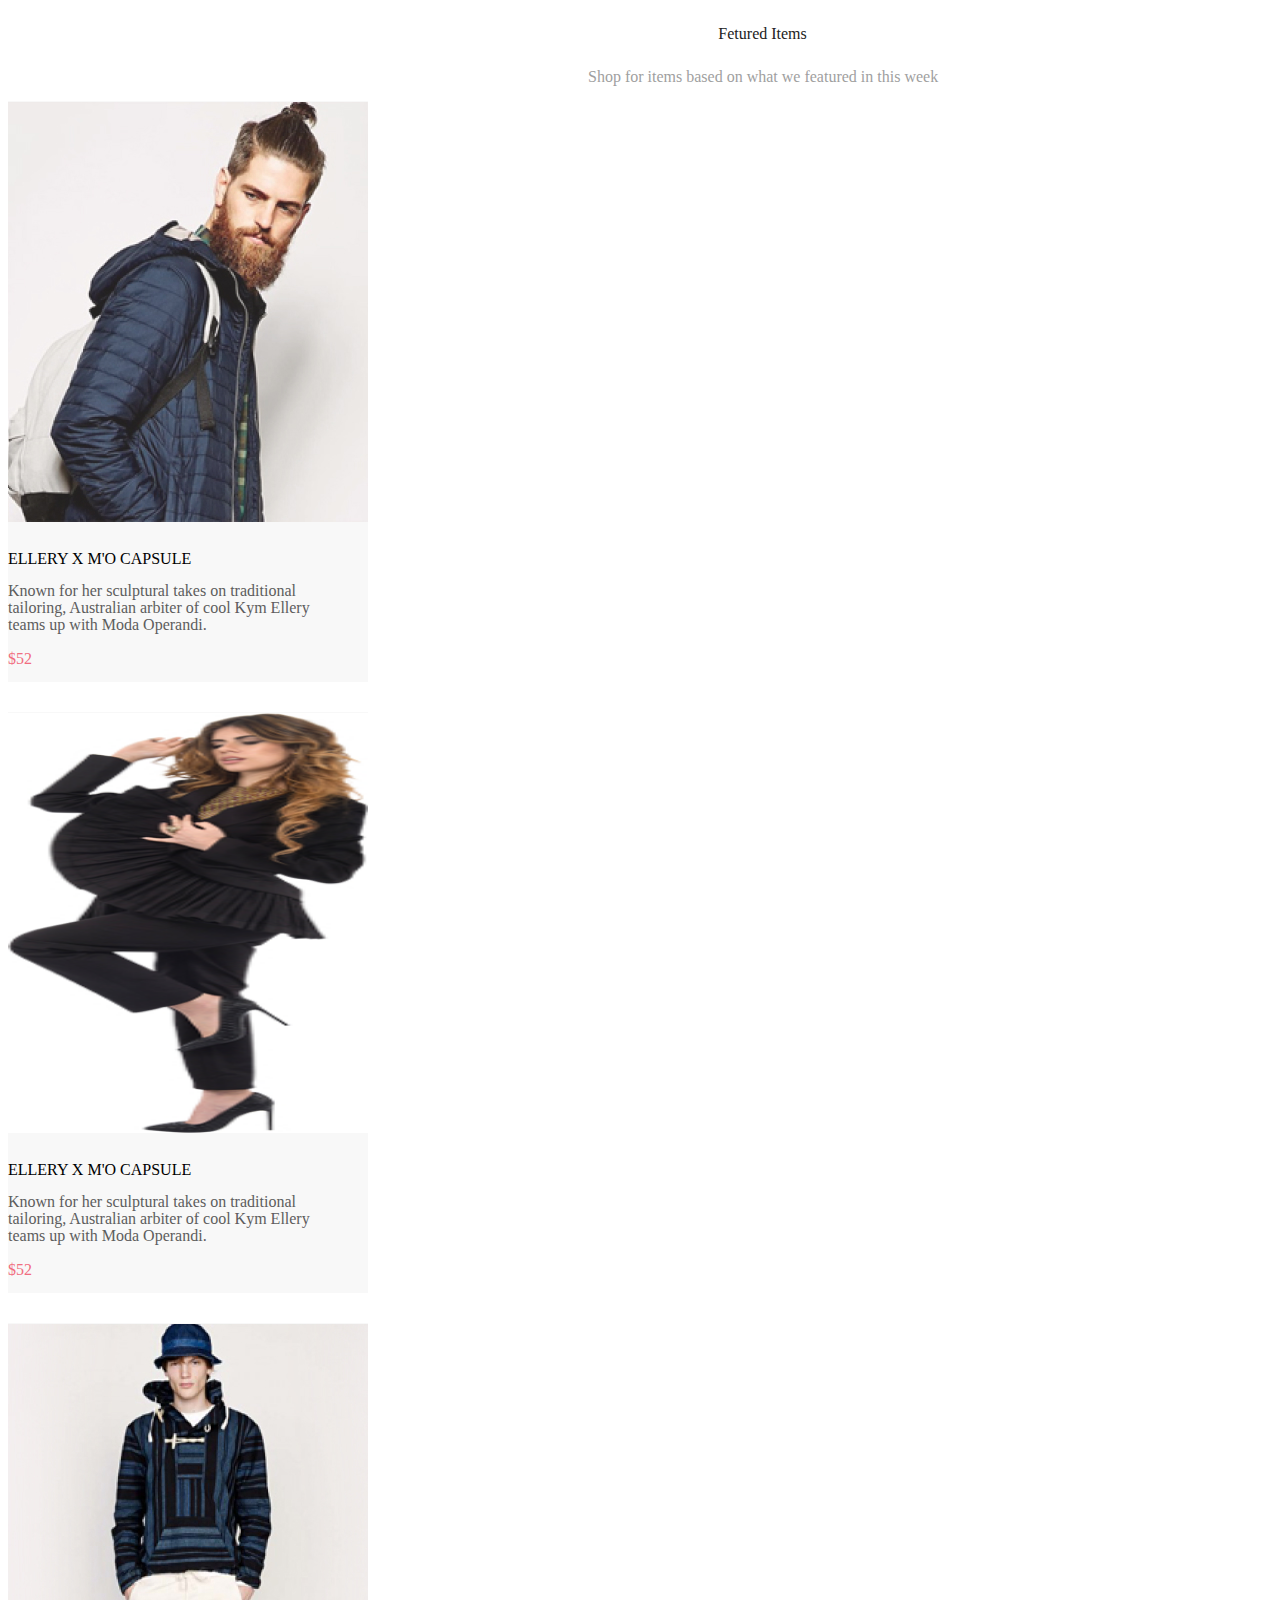
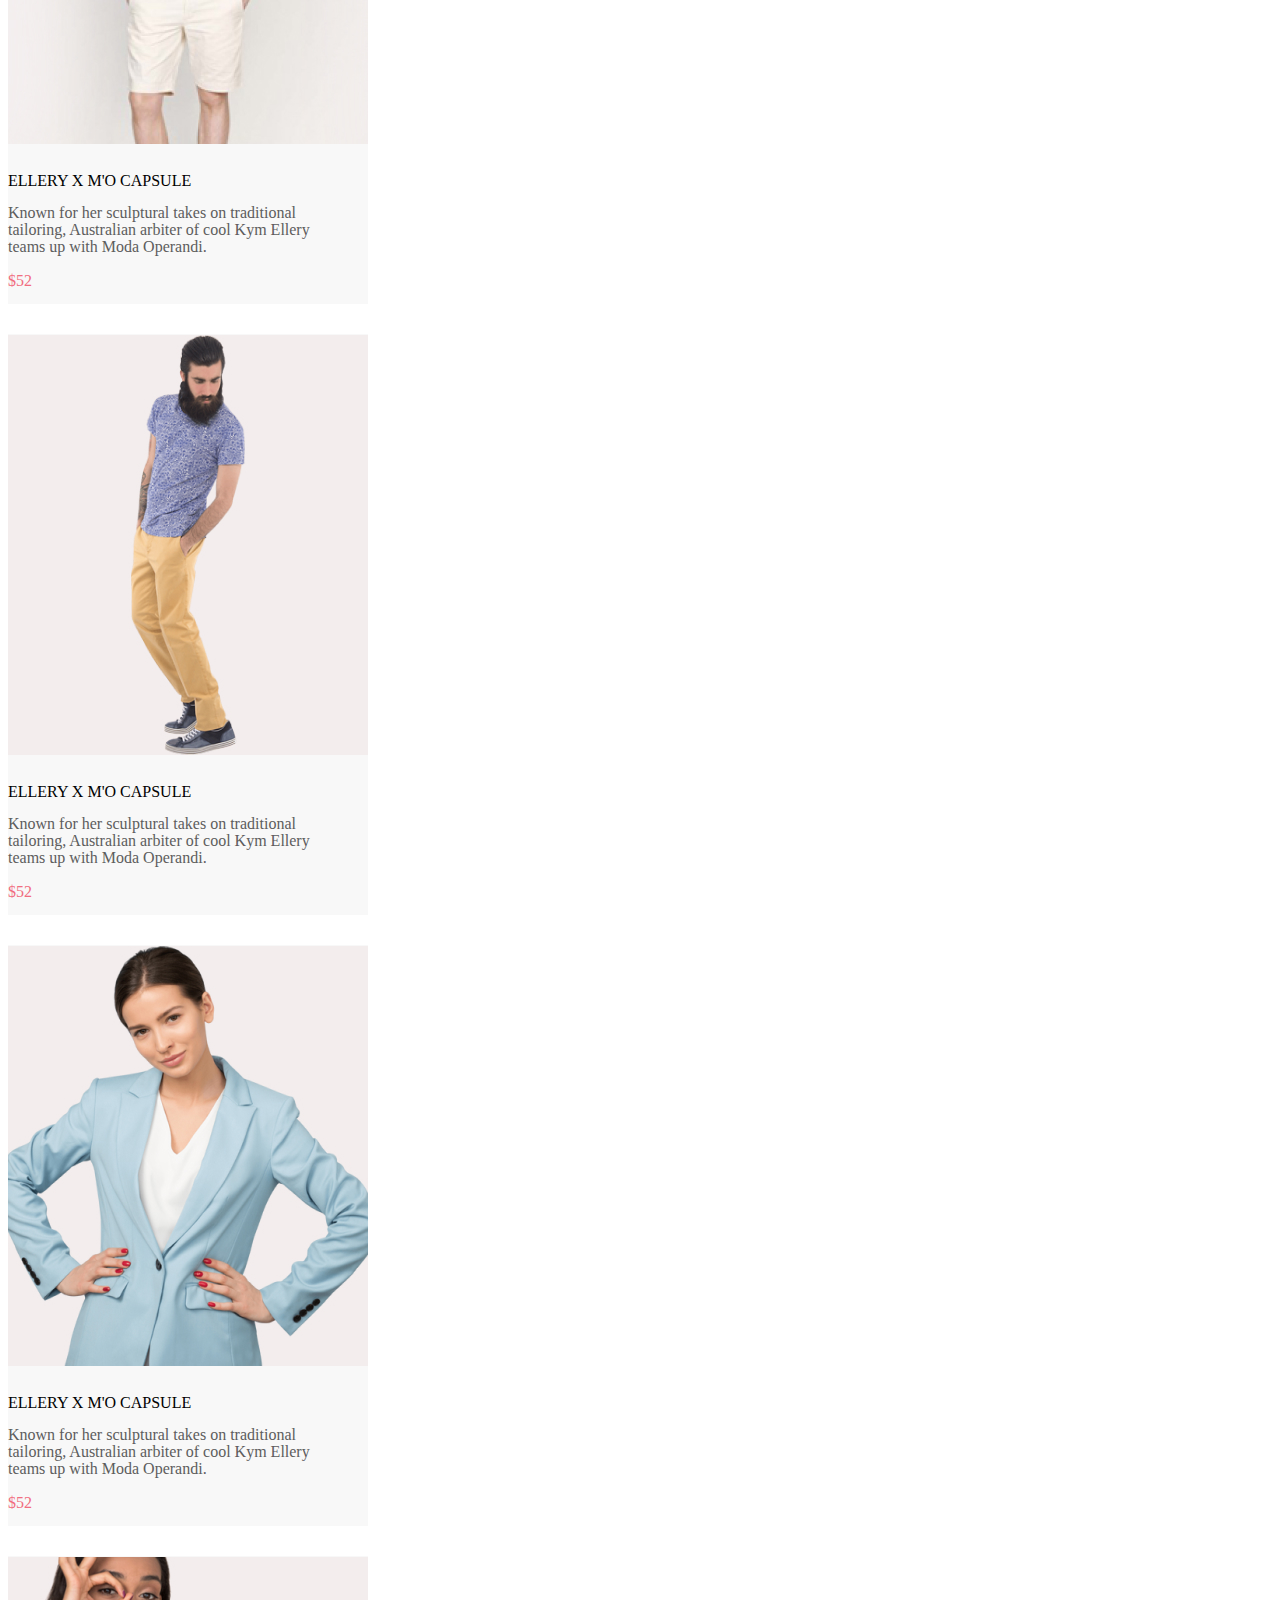
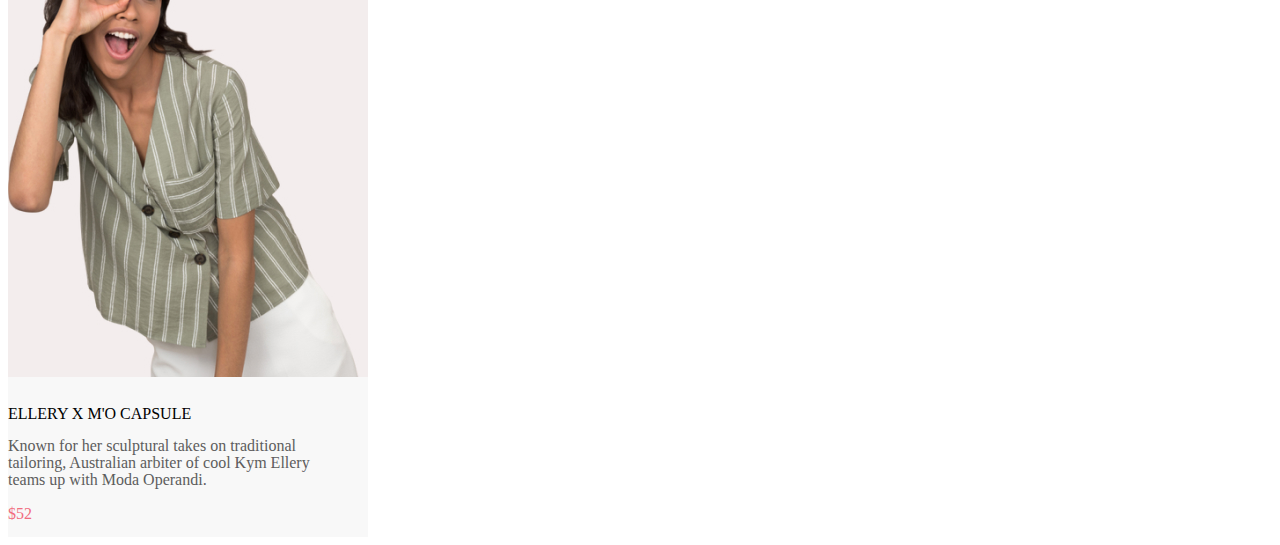
<file: HomeWork11/index.html>
<!DOCTYPE html>
<html lang="en">

<head>
    <meta charset="UTF-8">
    <meta name="viewport" content="width=device-width, initial-scale=1.0">
    <title>Document</title>
    <link rel="stylesheet" href="style.css">
</head>

<body>
    <p class="title">Fetured Items</p>
    <p class="title2">Shop for items based on what we featured in this week</p>

    <script src="data.js"></script>


    <div class="products">

    </div>


    <script>
        const dataProduct = JSON.parse(dataProducts);
        const productsEl = document.querySelector('.products');
        // console.log(dataProduct);
        dataProduct.forEach(element => {
            const cardEl = document.createElement('div');
            cardEl.classList.add('card');

            const imgEl = document.createElement('img');
            imgEl.classList.add('card__img');
            cardEl.appendChild(imgEl);
            imgEl.src = element.src;

            const titleEl = document.createElement('div');
            cardEl.appendChild(titleEl);
            titleEl.classList.add('card__title');
            titleEl.textContent = element.title;

            const descriptionEl = document.createElement('div');
            cardEl.append(descriptionEl);
            descriptionEl.classList.add('card__description');
            descriptionEl.textContent = element.description;

            const priceEl = document.createElement('div');
            cardEl.appendChild(priceEl);
            priceEl.classList.add('card__price');
            priceEl.textContent = `$${element.price}`;

            productsEl.appendChild(cardEl);
        });
    </script>
</body>

</html>
</file>
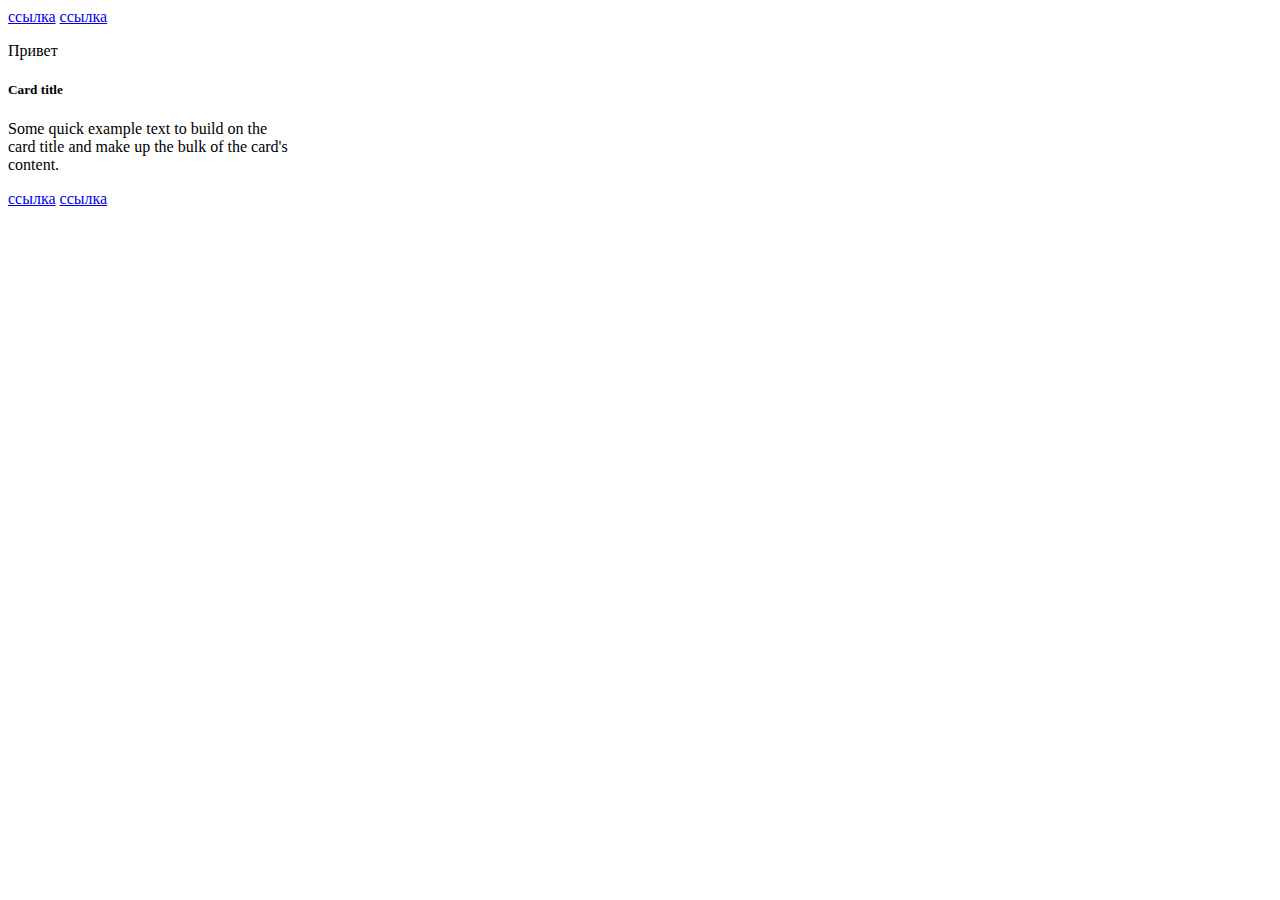
<file: HomeWork6/index.html>
<!DOCTYPE html>
<html lang="en">

<head>
    <meta charset="UTF-8">
    <meta http-equiv="X-UA-Compatible" content="IE=edge">
    <meta name="viewport" content="width=device-width, initial-scale=1.0">
    <title>Document</title>
</head>

<body>


    <a href="#" class="card-link">Card link</a>
    <a href="#" class="card-link">Another link</a>

    <div class="card" style="width: 18rem;">
        <div class="card-body">
            <h5 class="card-title" data-number="100">Card title</h5>
            <h6 class="card-subtitle mb-2 text-muted">Card subtitle</h6>
            <p class="card-text" data-number="50">
                Some quick example text to build on the card title and make up the bulk of the card's
                content.
            </p>
            <a href="#" id="super_link" class="card-link">Card link</a>
            <a href="#" class="card-link" data-number="50">Another link</a>
        </div>
    </div>

    <script>
        /*
        "use strict";
        ``
        []()
        []()
        1. Найти по id, используя getElementById, элемент с id равным "super_link" и вывести этот элемент в консоль.
        []()
        */
        const elementSL = document.getElementById('super_link');
        console.log(elementSL);
        console.log('--------------------------------------------');

        /*
            2. Внутри всех элементов на странице, которые имеют класс "card-link", поменяйте текст внутри элемента на "ссылка".
        []()
        */

        const elementCardLink = document.getElementsByClassName('card-link');
        console.log(elementCardLink);
        for (const element of elementCardLink) {
            element.textContent = "ссылка";
        }
        console.log('--------------------------------------------');

        /*
                3. Найти все элементы на странице с классом "card-link", которые лежат в элементе с классом "card-body" и вывести полученную коллекцию в консоль.
        []()
        */
        const elementCardLinkBody = document.querySelectorAll('.card-body > .card-link');
        console.log(elementCardLinkBody);
        console.log('--------------------------------------------');

        /*
                4. Найти первый попавшийся элемент на странице у которого есть атрибут data - number со значением 50 и вывести его в консоль.
        []()
        */

        const elAll = document.querySelectorAll('*');

        for (const el of elAll) {
            if (el.hasAttribute('data-number') && el.getAttribute('data-number') == 50) {
                console.log(el); break;
            }
        }
        console.log('--------------------------------------------');

        /*
                5. Выведите содержимое тега title в консоль.
        []()*/

        const elem = document.querySelector('title');
        console.log(elem.textContent);
        console.log('--------------------------------------------');

        /*
                6. Получите элемент с классом "card-title" и выведите его родительский узел в консоль.
        []()
        */

        const elemCardTitle = document.querySelector('.card-title');
        console.log(elemCardTitle.parentNode);
        console.log('--------------------------------------------');

        /*
                7. Создайте тегp`, запишите внутри него текст "Привет" и добавьте созданный тег в начало элемента, который имеет класс "card".
        */

        const elementP = document.createElement('p');
        elementP.textContent = "Привет";
        const elemCard = document.querySelector('.card');
        elemCard.prepend(elementP);
        // console.log(elemCard);
        console.log('--------------------------------------------');

        /*
        8. Удалите тег h6 на странице.
        */

        const elementH6 = document.querySelector('h6');
        // console.log(elementH6);
        elementH6.remove();

    </script>
</body>

</html>
</file>
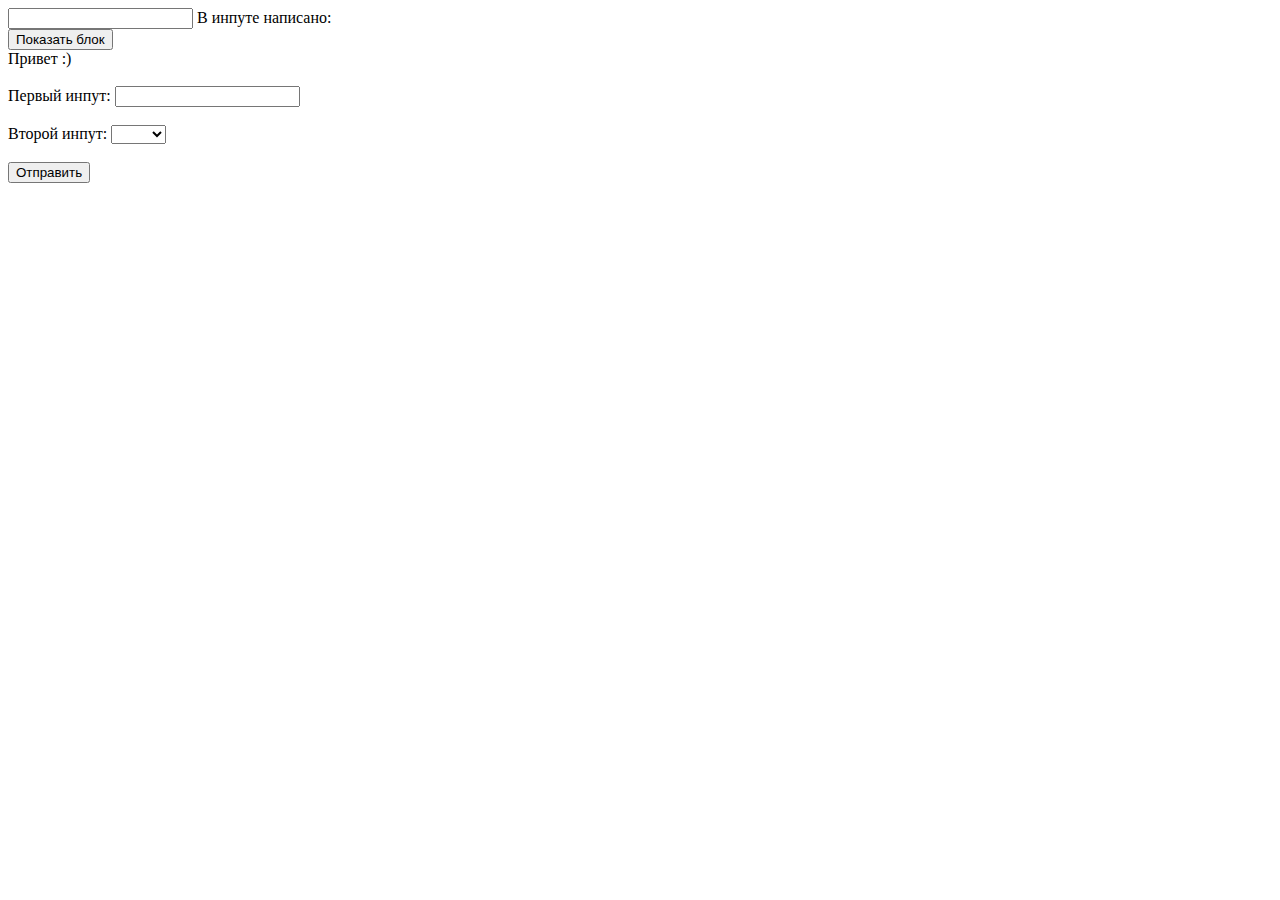
<file: HomeWork9/index.html>
<!DOCTYPE html>
<html lang="en">

<head>
    <meta charset="UTF-8">
    <meta http-equiv="X-UA-Compatible" content="IE=edge">
    <meta name="viewport" content="width=device-width, initial-scale=1.0">
    <title>Document</title>
</head>

<body>
    <input id="from" type="text">
    В инпуте написано: <span></span>

    <br>

    <button class="messageBtn">Показать блок</button>
    <div class="message">
        Привет :)
    </div>

    <br>

    <form>
        <label>
            Первый инпут:
            <input class="form-control" type="text">
        </label>
        <br>
        <br>
        <label>
            Второй инпут:
            <select class="form-control">
                <option value=""></option>
                <option value="1">Один</option>
                <option value="2">Два</option>
            </select>
        </label>
        <br>
        <br>
        <button>Отправить</button>
    </form>

    <script>
        "use strict";

        //         Продолжение JavaScript
        // Урок 8. Семинар. Работа с событиями
        // Обязательное задание.
        // Выполнить все задачи в теге script. Комментарии, в которых написаны задачи, не стирать, код с решением задачи пишем под комментарием.

        // <input id="from" type="text">
        // В инпуте написано: <span></span>

        // <br>

        // <button class="messageBtn">Показать блок</button>
        // <div class="message">
        //   Привет :)
        // </div>

        // <br>

        // <form>
        //   <label>
        //     Первый инпут:
        //     <input class="form-control" type="text">
        //   </label>
        //   <br>
        //   <br>
        //   <label>
        //     Второй инпут:
        //     <select class="form-control">
        //       <option value=""></option>
        //       <option value="1">Один</option>
        //       <option value="2">Два</option>
        //     </select>
        //   </label>
        //   <br>
        //   <br>
        //   <button>Отправить</button>
        // </form>

        // <script>
        //   "use strict";


        // 1. При изменении значения в input с id="from", значение содержащееся в нем должно моментально отображаться в span. То есть при печати в input'е тег span также должен меняться.

        // 2. При клике на кнопку с классом messageBtn необходимо элементу с классом message:
        // - добавить два класса: animate_animated и animate_fadeInLeftBig
        // - поставить данному элементу стиль visibility в значение 'visible'.

        // 3. Необходимо при отправке формы проверить, заполнены ли все поля в этой форме. Если какое-либо поле не заполнено, форма не должна отправляться, также должны быть подсвечены незаполненные поля (необходимо поставить класс error незаполненным полям). Как только пользователь начинает заполнять какое-либо поле, необходимо, при вводе в данное поле, произвести проверку:
        // - Если поле пустое, необходимо данное поле подсветить (поставить класс error данному полю).
        // - Если поле было чем-либо заполнено, подсветку (класс error) необходимо убрать.

        // 1

        const inputFrom = document.querySelector("#from");
        const spanEl = document.querySelector("span");
        // console.log(spanEl);
        const functInput = (event) => {
            spanEl.textContent = inputFrom.value;
        }
        inputFrom.addEventListener("input", functInput);

        // 2

        const msgButtonEl = document.querySelector(".messageBtn");
        const msgEl = document.querySelector(".message");
        const msgButtonFunct = (event) => {
            msgEl.classList.add('animate_animated', 'animate_fadeInLeftBig');
            msgEl.style.visibility = "visible";
        }
        msgButtonEl.addEventListener("click", msgButtonFunct);

        // 3

        const btnFormEl = document.querySelector("form").querySelector("button");
        // console.log(btnFormEl);
        const formFields = document.querySelectorAll(".form-control");

        const checkField = (event) => {
            const el = event.srcElement;

            // console.log("Событие по проверке элемента на входе:");
            // console.log(el);
            if (el.value === "") {
                el.classList.add("error");
                // console.log("Добавили error");
            }
            else {
                el.classList.remove("error");
                // console.log("Убрали error");
            }

            // console.log("На выходе");
            // console.log(el);
        }

        formFields.forEach(element => {
            element.addEventListener("input", checkField);
        });

        const checkForm = (event) => {
            let errorFlag = false;

            formFields.forEach(element => {

                if (element.value === "") {
                    element.classList.add("error");
                    errorFlag = true;

                    // console.log("Ошибка в элементе ");
                    // console.log(element);
                }
            });
            if (errorFlag) {
                alert("Проверка не пройдена");
                event.preventDefault();
            }
            else {
                alert("Проверка пройдена, отправляем форму");
            }
        };

        btnFormEl.addEventListener("click", checkForm);

    </script>
</body>

</html>
</file>
<file: HomeWork11/style.css>
.title {
    width: 182px;
    height: 36px;
    top: 1470px;
    margin-left: 710.36px; 
    
    font-family: 'Lato';
    font-weight: 400;
    size: 30px;
    line-height: 36px;
    color: #222222;
}

.title2{
    width: 355px;
    height: 17px;
    margin-top: 6px;
    margin-left: 580px; 

    font-family: 'Lato';
    font-weight: 400;
    size: 14px;
    line-height: 17px;
    color: #9F9F9F;
}

.products{
    display: grid;
    
    
    gap: 30px;
}

.card {
    width: 360px;
    height: 581px;
    background: #F8F8F8;
    color: #F8F8F8;
}

.card__img {
    width: 360px;
    height: 420px;
    margin-top: 1px;
}

.card__title {
    width: 200px;
    height: 16px;
    font-family: 'Lato';
    font-weight: 400;
    size: 13px;
    line-height: 16.6px;
    color: #000000;
    margin-top: 25px;
    /* flex: none;
order: 0;
flex-grow: 0; */

}

.card__description {
    width: 315px;
    height: 51px;
    font-family: 'Lato';
    font-weight: 300;
    size: 14px;
    line-height: 16.8px;
    color: #5D5D5D;
    margin-top: 16px;
    /* flex: none;
    order: 0;
    flex-grow: 1; */
}

.card__price{
    width: 53px;
    height: 19px;
    color: #F16D7F;
    margin-top: 16px;
}
</file>
